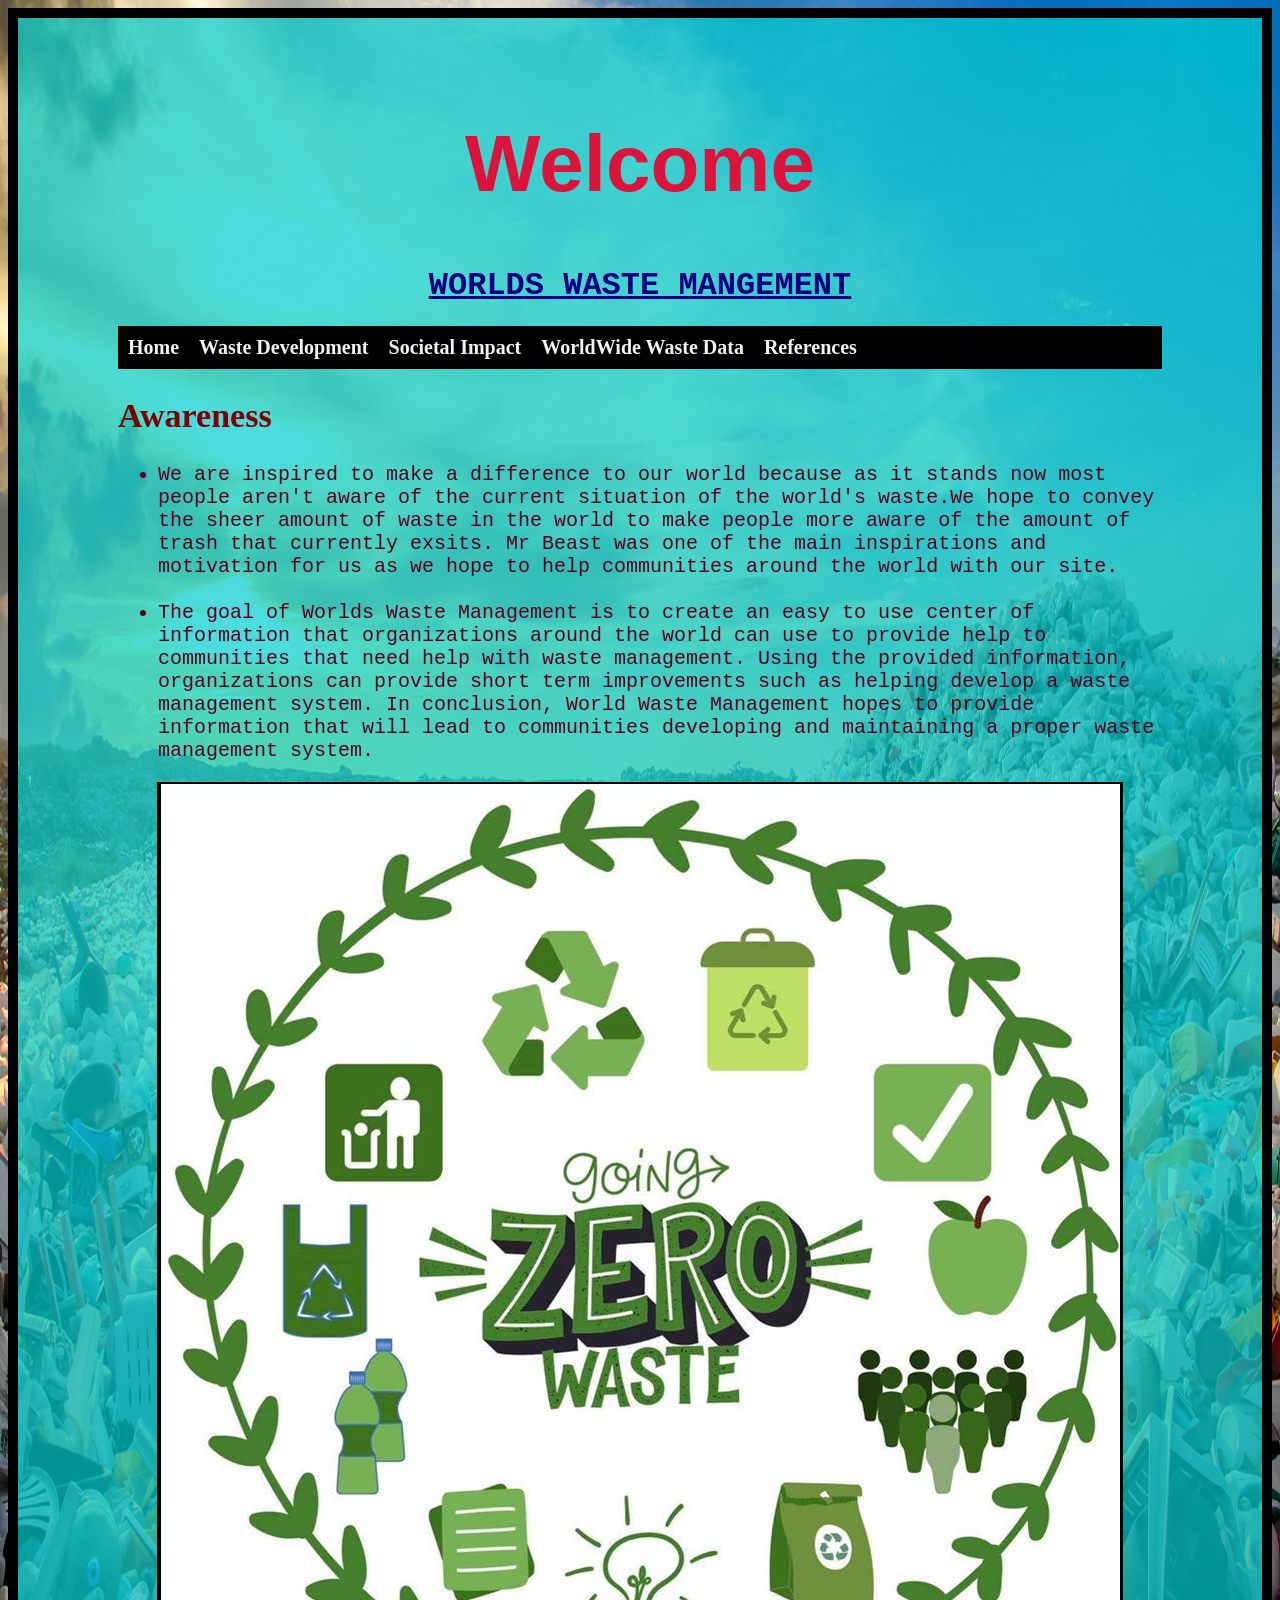
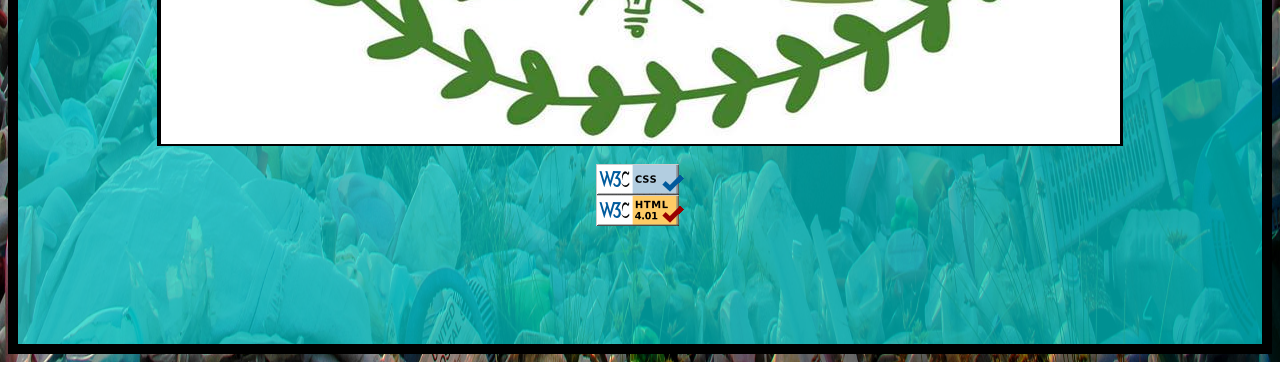
<file: Code/Final_Website/index.html>
<!DOCTYPE html>
<html lang ="en">
  
<head>
<title>Home</title>
</head>

<div id="welcome">Welcome
</div>

<br><br>

<h1>WORLDS WASTE MANGEMENT</h1>

<h3 class="NavigationBar">
  <a class="active" href="index.html">Home</a>
  <a href="waste.htm">Waste Development</a>
  <a href="Society.htm">Societal Impact</a>
  <a href="waste_composition.htm">WorldWide Waste Data</a>
  <a href="references.htm">References</a>
</h3>

<link href="styles/default.css" rel="stylesheet">


<script src="https://ajax.googleapis.com/ajax/libs/jquery/3.5.1/jquery.min.js"></script>
<script src="scripts/animation.js"></script> 

<main>

<h2>Awareness</h2>

<ul>
  <li>
    We are inspired to make a difference to our world because as it stands now most people aren't aware of the current situation of the world's waste.We hope to convey the sheer amount of waste in the world to make people more aware of the amount of trash that currently exsits. Mr Beast was one of the main inspirations and motivation for us as we hope to help communities around the world with our site.
<br><br>
  </li>
  
  <li>
    The goal of Worlds Waste Management is to create an easy to use center of information that organizations around the world can use to provide help to communities that need help with waste management. Using the provided information, organizations can provide short term improvements such as helping develop a waste management system. In  conclusion, World Waste Management hopes to provide information that will lead to communities developing and maintaining a proper waste management system.

  </li>
</ul>

<img src="images/recycle.PNG" alt="recycle">



</main>
<br>



<footer>
  <a href="https://jigsaw.w3.org/css-validator/check/referer">
      <img src="images/valid-css-blue.png" width="88" height="31" alt="css">
</a>
<a href="https://validator.w3.org/check?uri=referer">
	<img src="images/valid-html401.png" width="88" height="31" alt="html">
</a>
<br>
</footer>

</html>
</file>
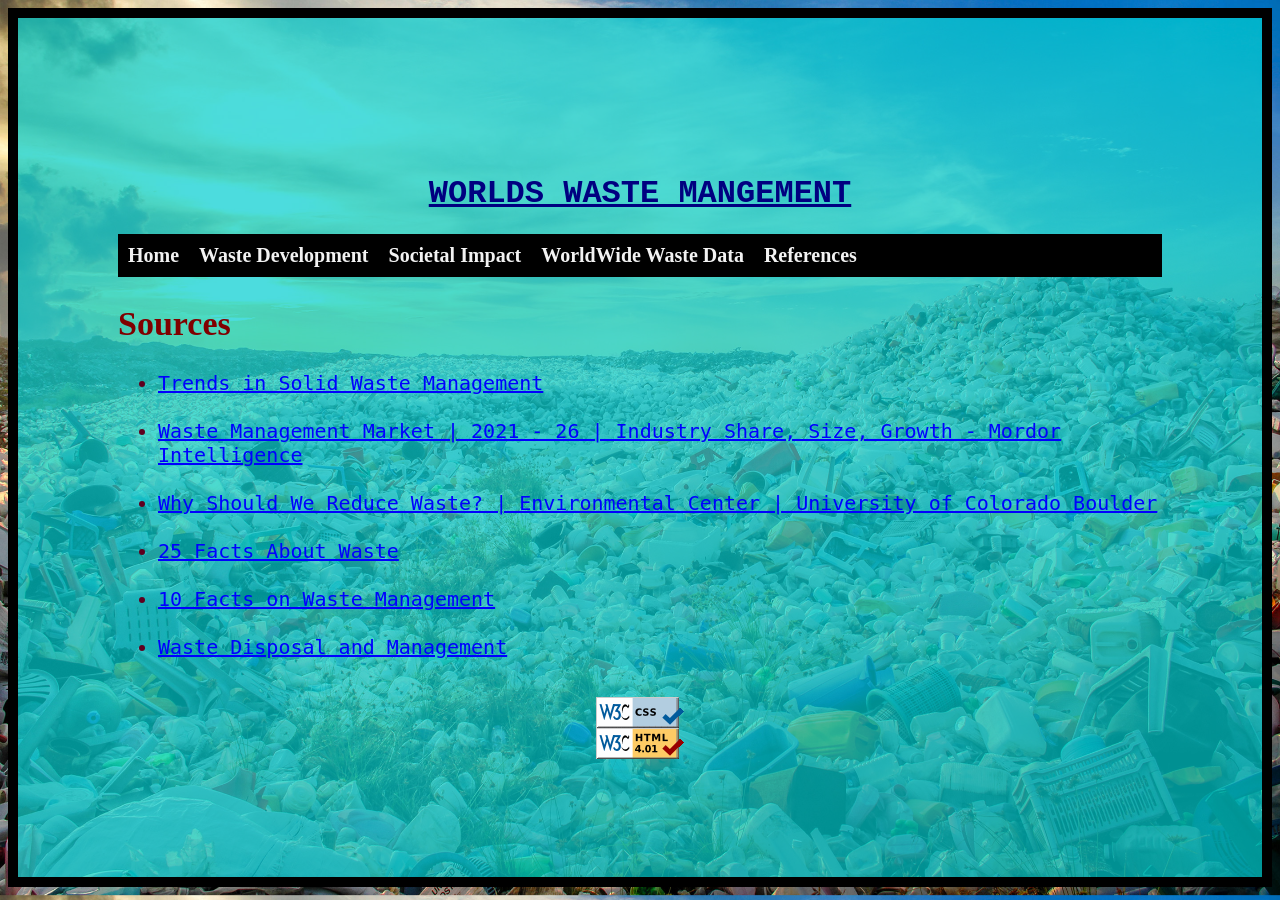
<file: Code/Final_Website/references.htm>
<!DOCTYPE html>
<html lang ="en">
  
<head>
<title>Home</title>
</head>


<br><br>

<h1>WORLDS WASTE MANGEMENT</h1>

<h3 class="NavigationBar">
  <a class="active" href="index.html">Home</a>
  <a href="waste.htm">Waste Development</a>
  <a href="Society.htm">Societal Impact</a>
  <a href="waste_composition.htm">WorldWide Waste Data</a>
  <a href="references.htm">References</a>
</h3>

<link href="styles/default.css" rel="stylesheet">


<main>

<h2>Sources</h2>
<ul>
  <li>
    <a id="hi" href="https://datatopics.worldbank.org/what-a-waste/trends_in_solid_waste_management.html#:~:text=Trends%20in%20Solid%20Waste%20Management%20The%20world%20generates,but%20ranges%20widely%2C%20from%200.11%20to%204.54%20kilograms." target="_blank">Trends in Solid Waste Management</a>
    <br><br>
  </li>
  
  <li>
     <a href="https://mordorintelligence.com/industry-reports/global-waste-management-market" target="_blank">Waste Management Market | 2021 - 26 | Industry Share, Size, Growth - Mordor Intelligence</a>
         <br><br>

  </li>
  
  <li>
    <a href="https://www.colorado.edu/ecenter/why-should-we-reduce-waste" target="_blank">Why Should We Reduce Waste? | Environmental Center | University of Colorado Boulder</a>
        <br><br>

  </li>
  
  <li>
    <a href="https://arrowaste.com/2020/01/13/25-mind-blowing-facts-about-garbage/" target="_blank">25 Facts About Waste</a>
        <br><br>

  </li>
  
  <li>
    <a href="https://howtowrite.customwritings.com/post/10-facts-waste-management-environment-project/" target="_blank">10 Facts on Waste Management</a>
        <br><br>

  </li>
  
  <li>
    <a href="https://www.indiatoday.in/information/story/waste-disposal-and-management-all-you-need-to-know-1718288-2020-09-04" target="_blank">Waste Disposal and Management</a>
  </li>
</ul>




</main>
<br>



<footer>
  <a href="https://jigsaw.w3.org/css-validator/check/referer">
      <img src="images/valid-css-blue.png" width="88" height="31" alt="css">
</a>
<a href="https://validator.w3.org/check?uri=referer">
	<img src="images/valid-html401.png" width="88" height="31" alt="html">
</a>
<br>
</footer>

</html>
</file>
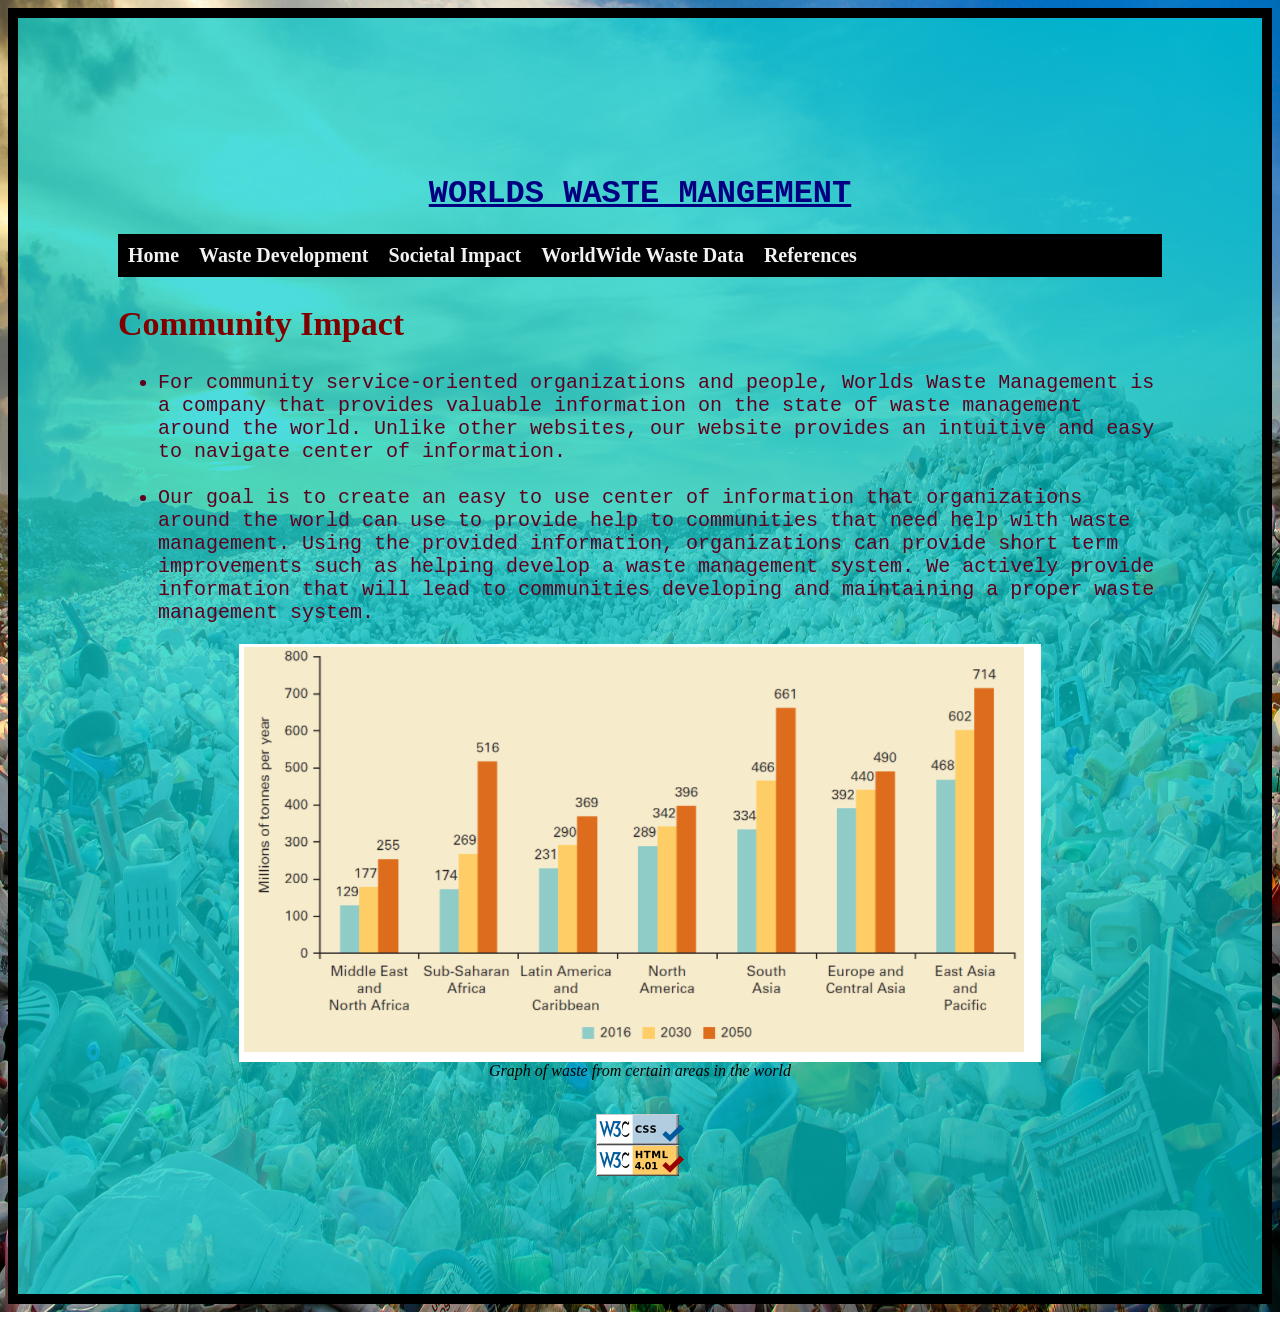
<file: Code/Final_Website/Society.htm>
<!DOCTYPE html>
<html lang ="en">
  
<head>
<title>Community Impact</title>
</head>


<br><br>

<h1>WORLDS WASTE MANGEMENT</h1>

<h3 class="NavigationBar">
  <a class="active" href="index.html">Home</a>
  <a href="waste.htm">Waste Development</a>
  <a href="Society.htm">Societal Impact</a>
  <a href="waste_composition.htm">WorldWide Waste Data</a>
  <a href="references.htm">References</a>
</h3>

<link href="styles/default.css" rel="stylesheet">




<main>

<h2>Community Impact</h2>

<ul>
    <li>
        For community service-oriented organizations and people, Worlds Waste Management is a company that provides valuable information on the state of waste management around the world. Unlike other websites, our website provides an intuitive and easy to navigate center of information.
<br><br>
    </li>
    
    <li>
        Our goal is to create an easy to use center of information that organizations around the world can use to provide help to communities that need help with waste management. Using the provided information, organizations can provide short term improvements such as helping develop a waste management system. We actively provide information that will lead to communities developing and maintaining a proper waste management system.
    </li>
</ul>

<figure>
    <img src="images/waste_graph.PNG" alt="graph">
    <figcaption>Graph of waste from certain areas in the world</figcaption>
</figure>


</main>
<br>



<footer>
  <a href="https://jigsaw.w3.org/css-validator/check/referer">
      <img src="images/valid-css-blue.png" width="88" height="31" alt="css">
</a>
<a href="https://validator.w3.org/check?uri=referer">
	<img src="images/valid-html401.png" width="88" height="31" alt="html">
</a>
<br>
</footer>

</html>
</file>
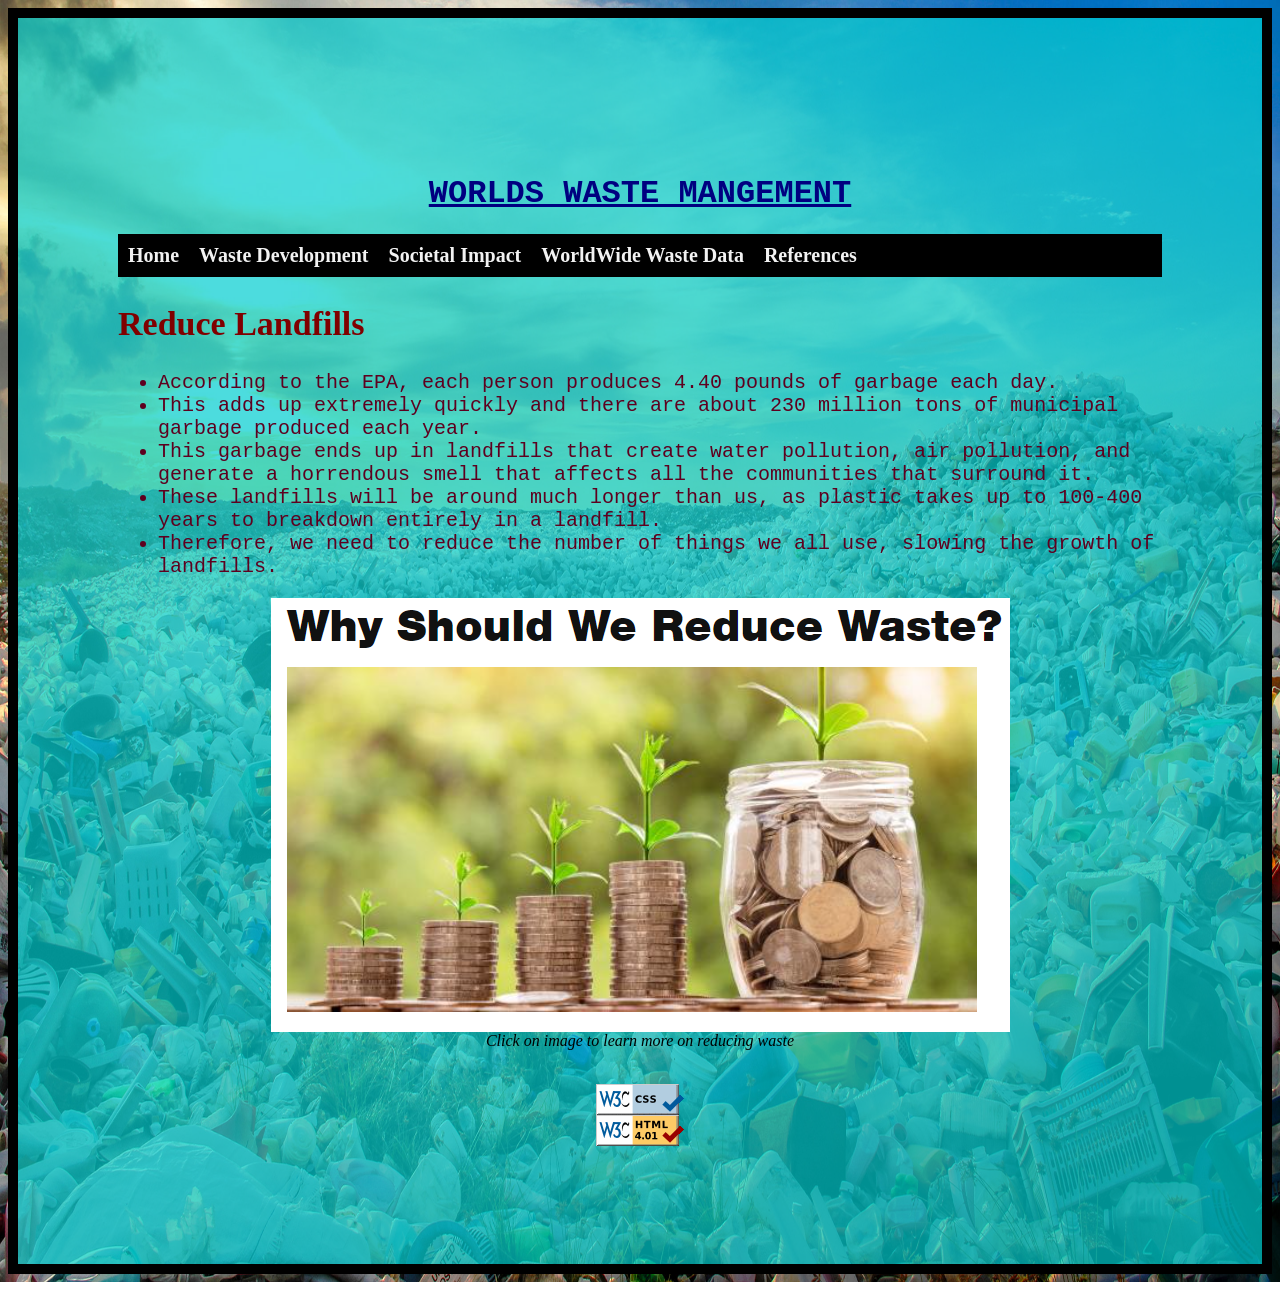
<file: Code/Final_Website/waste.htm>
<!DOCTYPE html>
<html lang ="en">
  
<head>
<title>Waste Managment</title>
</head>


<br><br>

<h1>WORLDS WASTE MANGEMENT</h1>

<h3 class="NavigationBar">
  <a class="active" href="index.html">Home</a>
  <a href="waste.htm">Waste Development</a>
  <a href="Society.htm">Societal Impact</a>
  <a href="waste_composition.htm">WorldWide Waste Data</a>
  <a href="references.htm">References</a>
</h3>

<link href="styles/default.css" rel="stylesheet">




<main>

<h2>Reduce Landfills</h2>


<ul>
    <li>
        According to the EPA, each person produces 4.40 pounds of garbage each day.

    </li>
    <li>
        This adds up extremely quickly and there are about 230 million tons of municipal garbage produced each year.

    </li>
    <li>
        This garbage ends up in landfills that create water pollution, air pollution, and generate a horrendous smell that affects all the communities that surround it.
    </li>
    <li>
        These landfills will be around much longer than us, as plastic takes up to 100-400 years to breakdown entirely in a landfill.
    </li>
    <li>
        Therefore, we need to reduce the number of things we all use, slowing the growth of landfills.
    </li>
</ul>

<figure>
    <a href="https://www.colorado.edu/ecenter/why-should-we-reduce-waste" target="_blank">
<img src="images/dont_waste.PNG" alt="waste">
</a>
<figcaption>Click on image to learn more on reducing waste</figcaption>

</figure>

</main>
<br>



<footer>
  <a href="https://jigsaw.w3.org/css-validator/check/referer">
      <img src="images/valid-css-blue.png" width="88" height="31" alt="css">
</a>
<a href="https://validator.w3.org/check?uri=referer">
	<img src="images/valid-html401.png" width="88" height="31" alt="html">
</a>
<br>
</footer>

</html>
</file>
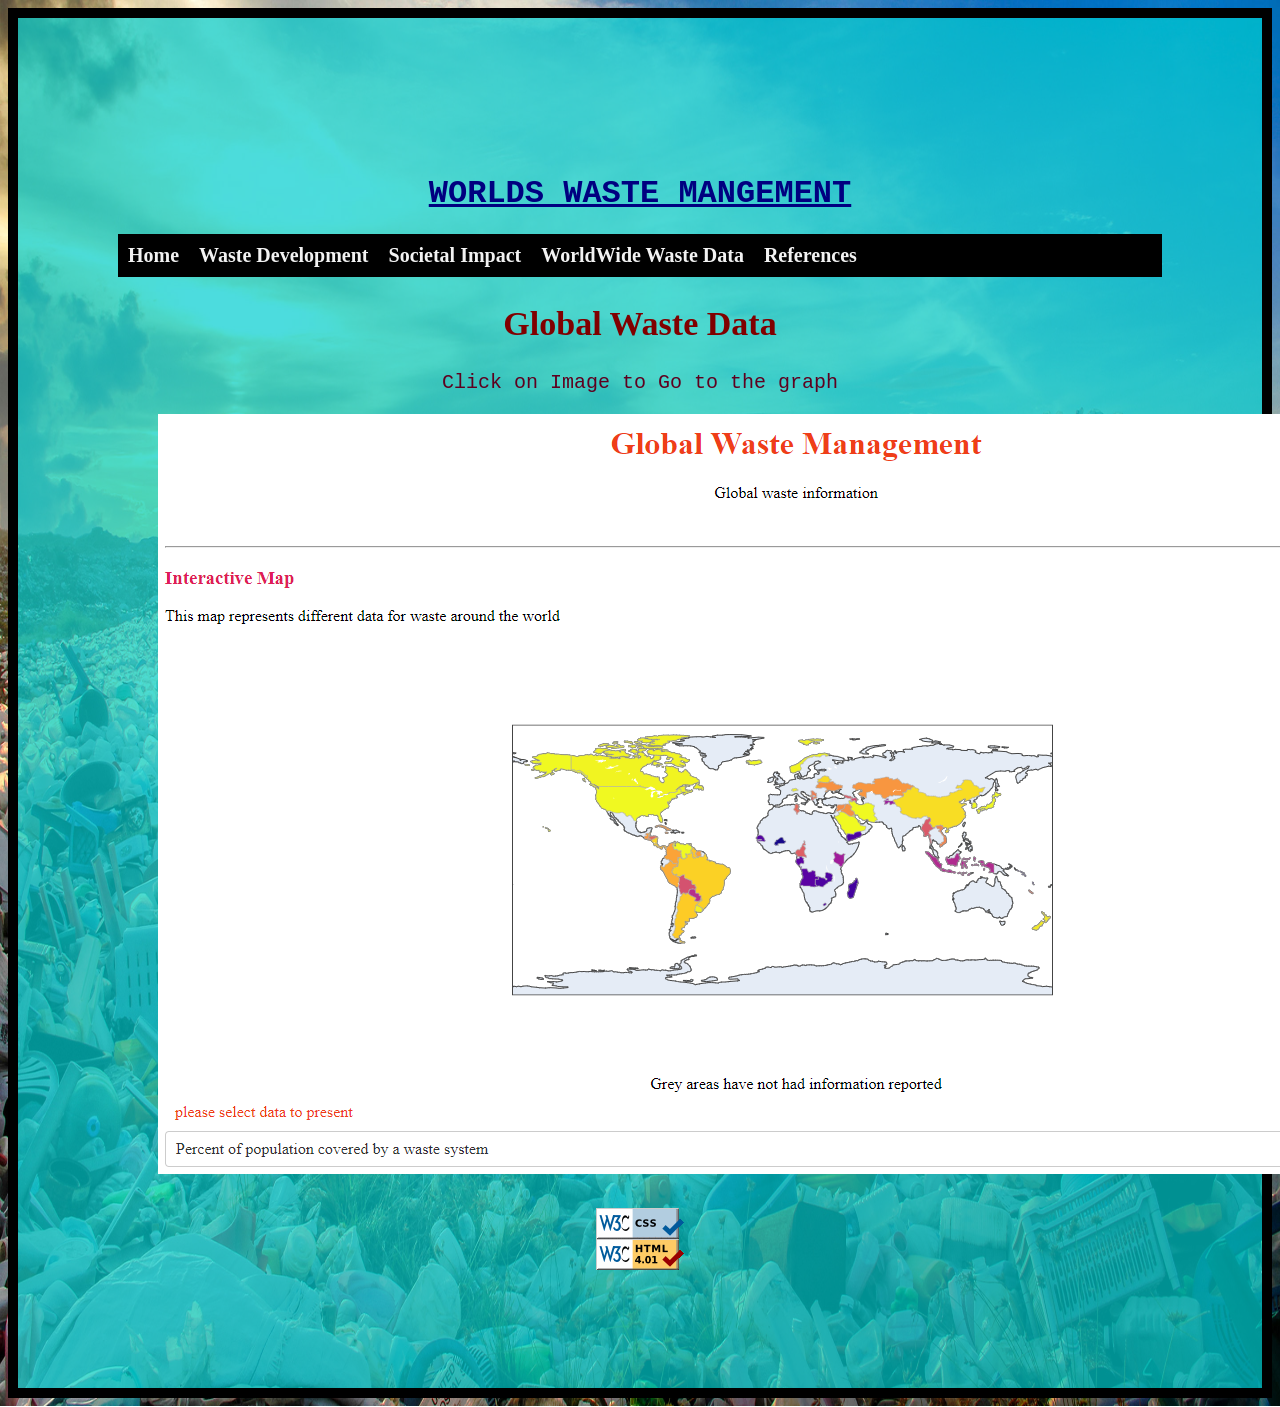
<file: Code/Final_Website/waste_composition.htm>
<!DOCTYPE html>
<html lang ="en">
  
<head>
<title>Waste Managment</title>
</head>


<br><br>

<h1>WORLDS WASTE MANGEMENT</h1>

<h3 class="NavigationBar">
  <a class="active" href="index.html">Home</a>
  <a href="waste.htm">Waste Development</a>
  <a href="Society.htm">Societal Impact</a>
  <a href="waste_composition.htm">WorldWide Waste Data</a>
  <a href="references.htm">References</a>
</h3>

<link href="styles/default.css" rel="stylesheet">



<main>

<h2 id="center">Global Waste Data</h2>

<p id="center1">Click on Image to Go to the graph</p>
<figure>
    <a href="http://71.75.239.215:3004/" target="_blank">
<img src="images/part1.png" alt="resources">
</a>

</figure>
</main>

<br>



<footer>
  <a href="https://jigsaw.w3.org/css-validator/check/referer">
      <img src="images/valid-css-blue.png" width="88" height="31" alt="css">
</a>
<a href="https://validator.w3.org/check?uri=referer">
	<img src="images/valid-html401.png" width="88" height="31" alt="html">
</a>
<br>
</footer>

</html>
</file>
<file: Code/Final_Website/styles/default.css>
html{
  background:url(../images/waste.jpg);
  background-size: 100% 100%;
}
body{
        border: 10px solid black;
        padding: 100px;
        background: rgba(0,206,209,0.7);
    }
    .NavigationBar {
  background-color: black;
  overflow: hidden;
}

.NavigationBar a {
  float: left;
  color: #f2f2f2;
  text-align: center;
  padding: 10px 10px;
  text-decoration: none;
  font-size: 20px;
}

.NavigationBar a:hover {
  background-color: orange;
  color: black;
}

.NavigationBar active {
  background-color: #04AA6D;
  color: white;
}

h1{
  color:navy;
  text-decoration: underline;
  font-weight: bold;
  font-family: "Lucida Console", "Courier New", monospace;
  text-align: center;
}
#welcome{
    font-weight: bold;

  color:crimson;
  text-align: center;
  position:static;
  font-family:"Optima", sans-serif;
}

h2{
  color:maroon;
  font-family: fantasy;
  font-size: 34px
}

p,ul{
  color:#5e001f;
  font-size: 20px;
  font-family:monospace;
}
img{
  display: block;
  margin-left: auto;
  margin-right: auto;
}

figcaption{
  text-align: center;
  font-style:italic;
}



a{
  color:blue;
}

#center,#center1{
  text-align: center
}
</file>
